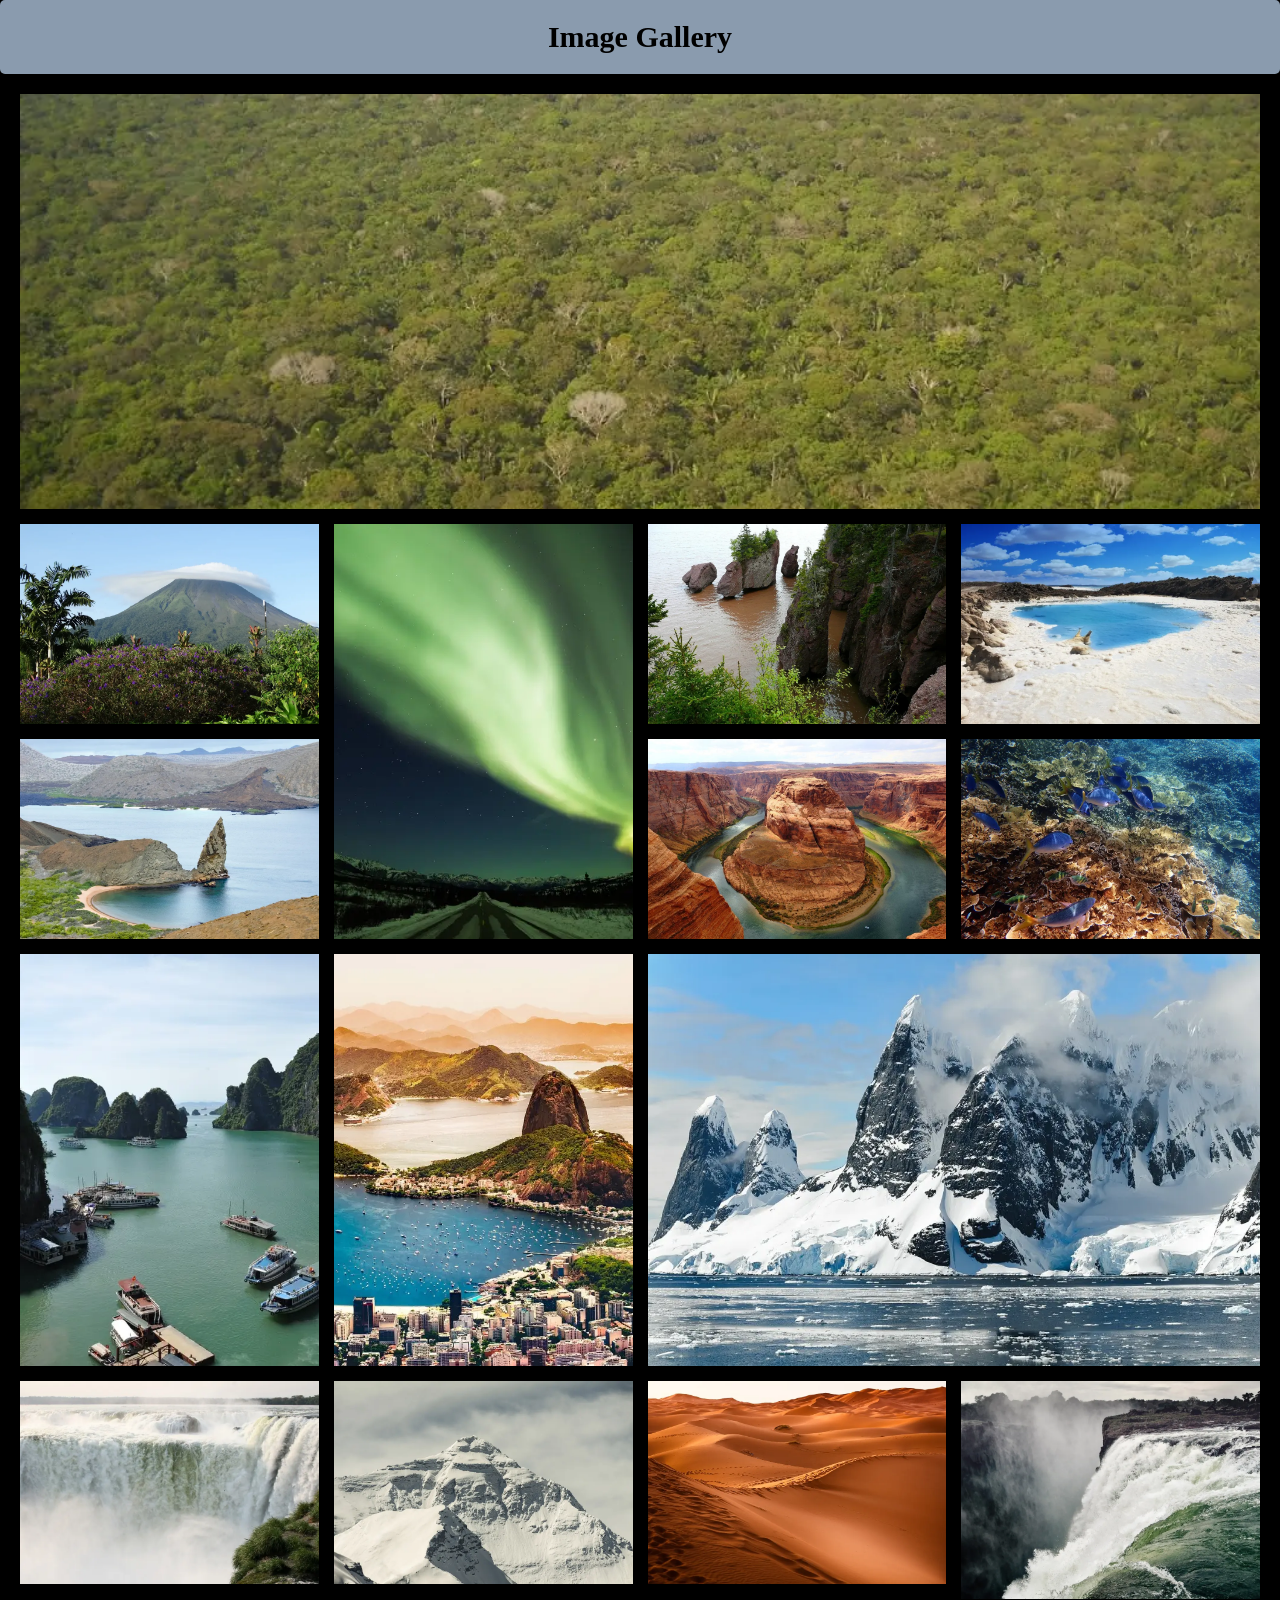
<file: index.html>
<!DOCTYPE html>
<html lang="en">
<head>
    <meta charset="UTF-8">
    <meta name="viewport" content="width=device-width, initial-scale=1.0">
    <title>Css Grid Assignment</title>
    <link rel="stylesheet" href="index.css">
</head>
<body>
    <div id="header">
        <h1>Image Gallery</h1>
    </div>

    <div class="grid-container">
        <div id="img-1">
            <img src="images/amazon-rainforest.webp" alt="amazon-rainforest">
        </div>
        <div class="img-2">
            <img src="images/arenal-volcano.webp" alt="arenal-volcano">
        </div>
        <div class="img-3">
            <img src="images/aurora-borealis.webp" alt="aurora-borealis">
        </div>
        <div class="img-4">
            <img src="images/bay-of-fundy.webp" alt="bay-of-fundy">
        </div>
        <div class="img-5">
            <img src="images/dead-sea.webp" alt="dead-sea">
        </div>
        <div class="img-6">
            <img src="images/galapagos-islands.webp" alt="galapagos-islands">
        </div>
        <div class="img-7">
            <img src="images/grand-canyon.jpg" alt="grand-canyon">
        </div>
        <div class="img-8">
            <img src="images/great-barrier.webp" alt="great-barrier">
        </div>
        <div class="img-9">
            <img src="images/ha-long-bay.webp" alt="ha-long-bay">
        </div>
        <div class="img-10">
            <img src="images/harbour-of-rio-de-janeiro.webp" alt="harbour-of-rio-de-janeiro">
        </div>
        <div class="img-11">
            <img src="images/icebergs-of-antarctica.webp" alt="icebergs-of-antarctica">
        </div>
        <div class="img-12">
            <img src="images/lguazu-falls.webp" alt="lguazu-falls">
        </div>
        <div class="img-13">
            <img src="images/mount-everest.webp" alt="mount-everest">
        </div>
        <div class="img-14">
            <img src="images/sahara-desert.webp" alt="sahara-desert">
        </div>
        <div class="img-15">
            <img src="images/victoria-falls.webp" alt="victoria-falls">
        </div>
    </div>
</body>
</html>
</file>
<file: index.css>
*{
    margin: 0;
    padding: 0;
    box-sizing: border-box;
}


body{
    background-color: black;
}

h1{
    text-align: center;
    background-color: rgba(198, 223, 249, 0.697);
    position: relative;
    border-radius: 5px;
    padding: 20px;
    font-size: 30px;
    font-weight: bold;
}

#header{
    position: sticky;
    top: 0;
    /* padding: 20px; */
}

/* .grid-container > div{
    display: flex;
    justify-content: center;
    align-items: center;
} */

img{
    height: 100%;
    width: 100%;
    object-fit: cover;
}

/* .img1{grid-area: amazon-rainforest;}
.img2{grid-area: arenal-volcano;}
.img3{grid-area: aurora-borealis;}
.img4{grid-area: bay-of-fundy;}
.img5{grid-area: dead-sea;} */

.grid-container{
    display: grid;
    padding: 20px;
    grid-gap: 15px;
    grid-template-columns: repeat(4,1fr);
    grid-template-rows: repeat(4,200px);
    /* grid-template-areas: "amazon-rainforest amazon-rainforest arenal-volcano arenal-volcano aurora-borealis"
    "bay-of-fundy bay-of-fundy bay-of-fundy dead-sea dead-sea"; */
}

.grid-container #img-1{
    grid-row:span 2;
    grid-column: 1/5;
}

.grid-container .img-2{
    grid-row: 3fr;
    grid-column: 1/2;
}

.grid-container .img-3{
    grid-row:span 2;
    grid-column: span 1.5;
}

.grid-container .img-15{
    /* grid-column: 3/5; */
    grid-row: span 2;
}

.grid-container .img-11{
    grid-column: 3/5;
}
</file>
<file: grid.css>
*{
    margin: 0;
    padding: 0;
    box-sizing: border-box;
}


body{
    background-color: black;
}

h1{
    text-align: center;
    background-color: rgba(198, 223, 249, 0.697);
    position: relative;
    border-radius: 5px;
    padding: 20px;
    font-size: 30px;
    font-weight: bold;
}

#header{
    position: sticky;
    top: 0;
    /* padding: 20px; */
}

/* .grid-container > div{
    display: flex;
    justify-content: center;
    align-items: center;
} */

img{
    height: 100%;
    width: 100%;
    object-fit: cover;
}

/* .img1{grid-area: amazon-rainforest;}
.img2{grid-area: arenal-volcano;}
.img3{grid-area: aurora-borealis;}
.img4{grid-area: bay-of-fundy;}
.img5{grid-area: dead-sea;} */

.grid-container{
    display: grid;
    padding: 20px;
    grid-gap: 15px;
    grid-template-columns: repeat(4,1fr);
    grid-template-rows: repeat(4,200px);
    /* grid-template-areas: "amazon-rainforest amazon-rainforest arenal-volcano arenal-volcano aurora-borealis"
    "bay-of-fundy bay-of-fundy bay-of-fundy dead-sea dead-sea"; */
}

.grid-container #img-1{
    grid-row:span 2;
    grid-column: 1/5;
}

.grid-container .img-2{
    grid-row: 3fr;
    grid-column: 1/2;
}

.grid-container .img-3{
    grid-row:span 2;
    grid-column: span 1.5;
}

.grid-container .img-15{
    /* grid-column: 3/5; */
    grid-row: span 2;
}

.grid-container .img-11{
    grid-column: 3/5;
}
</file>
